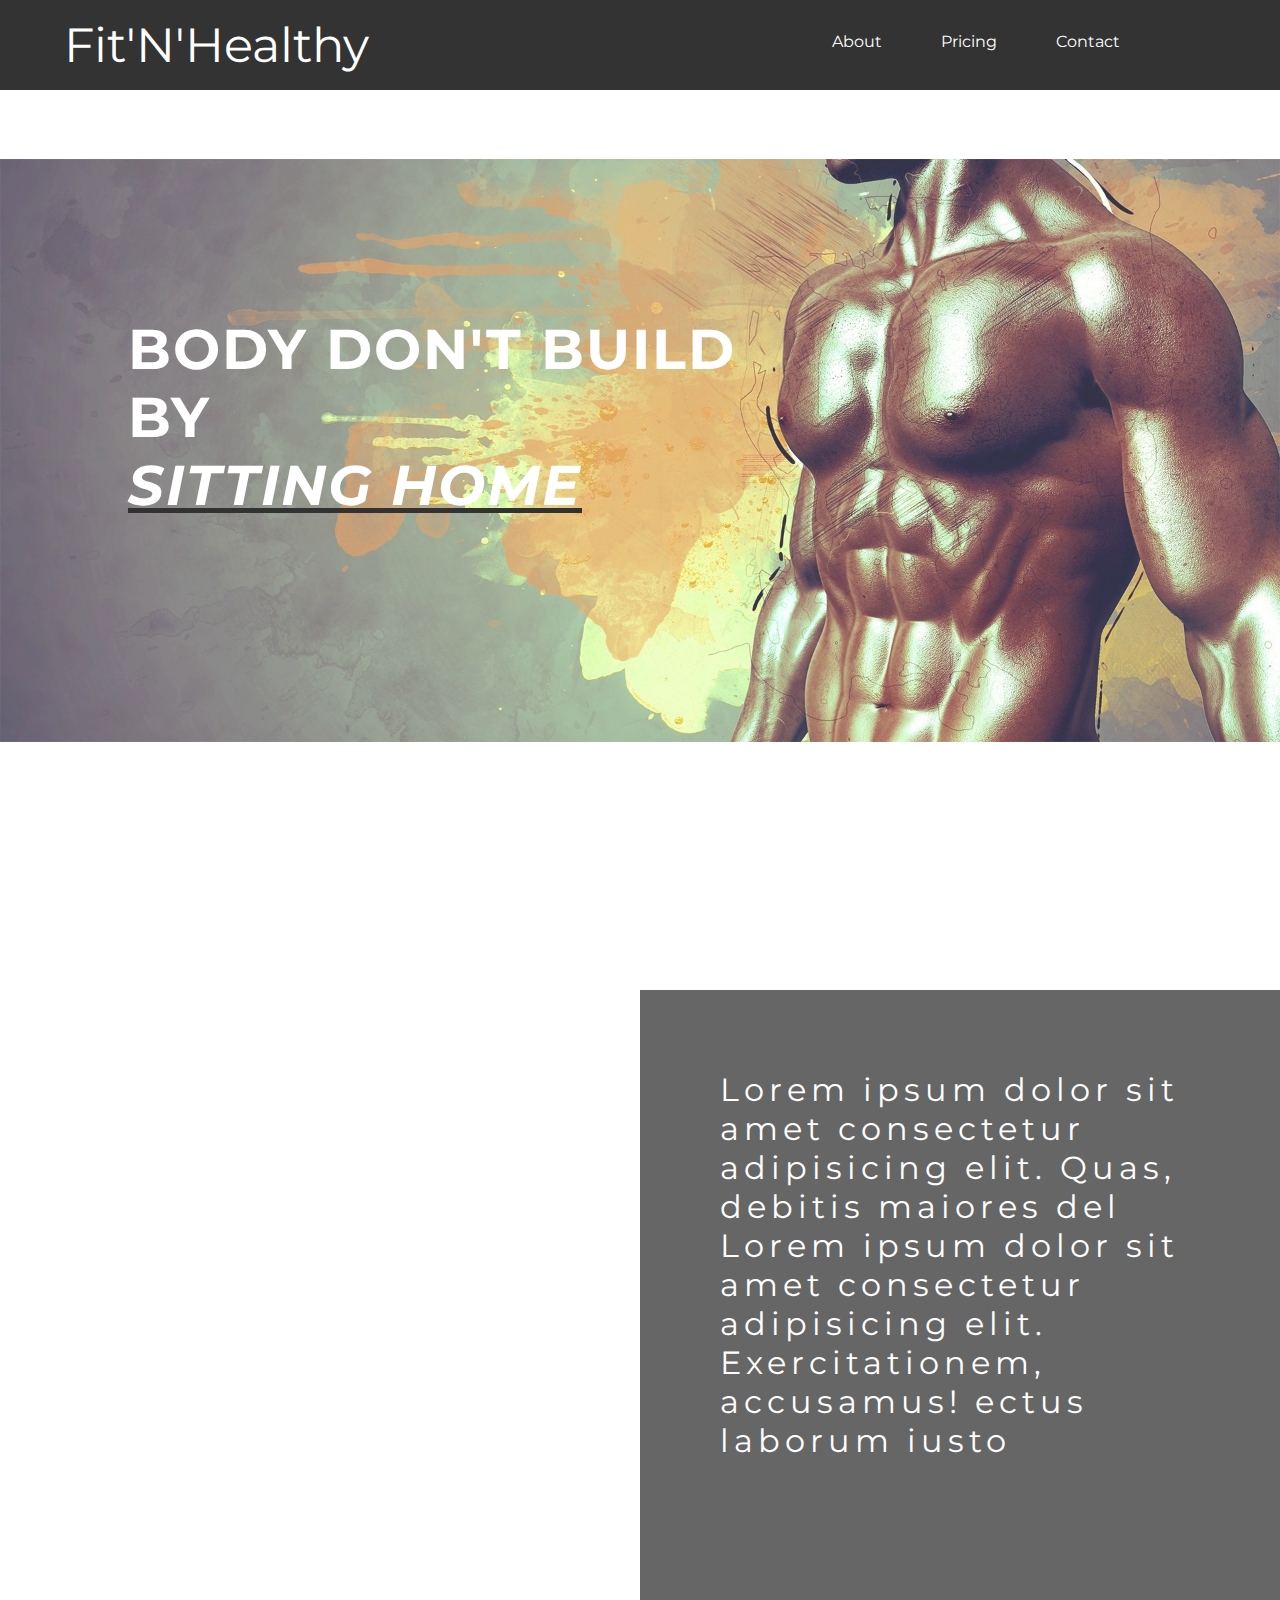
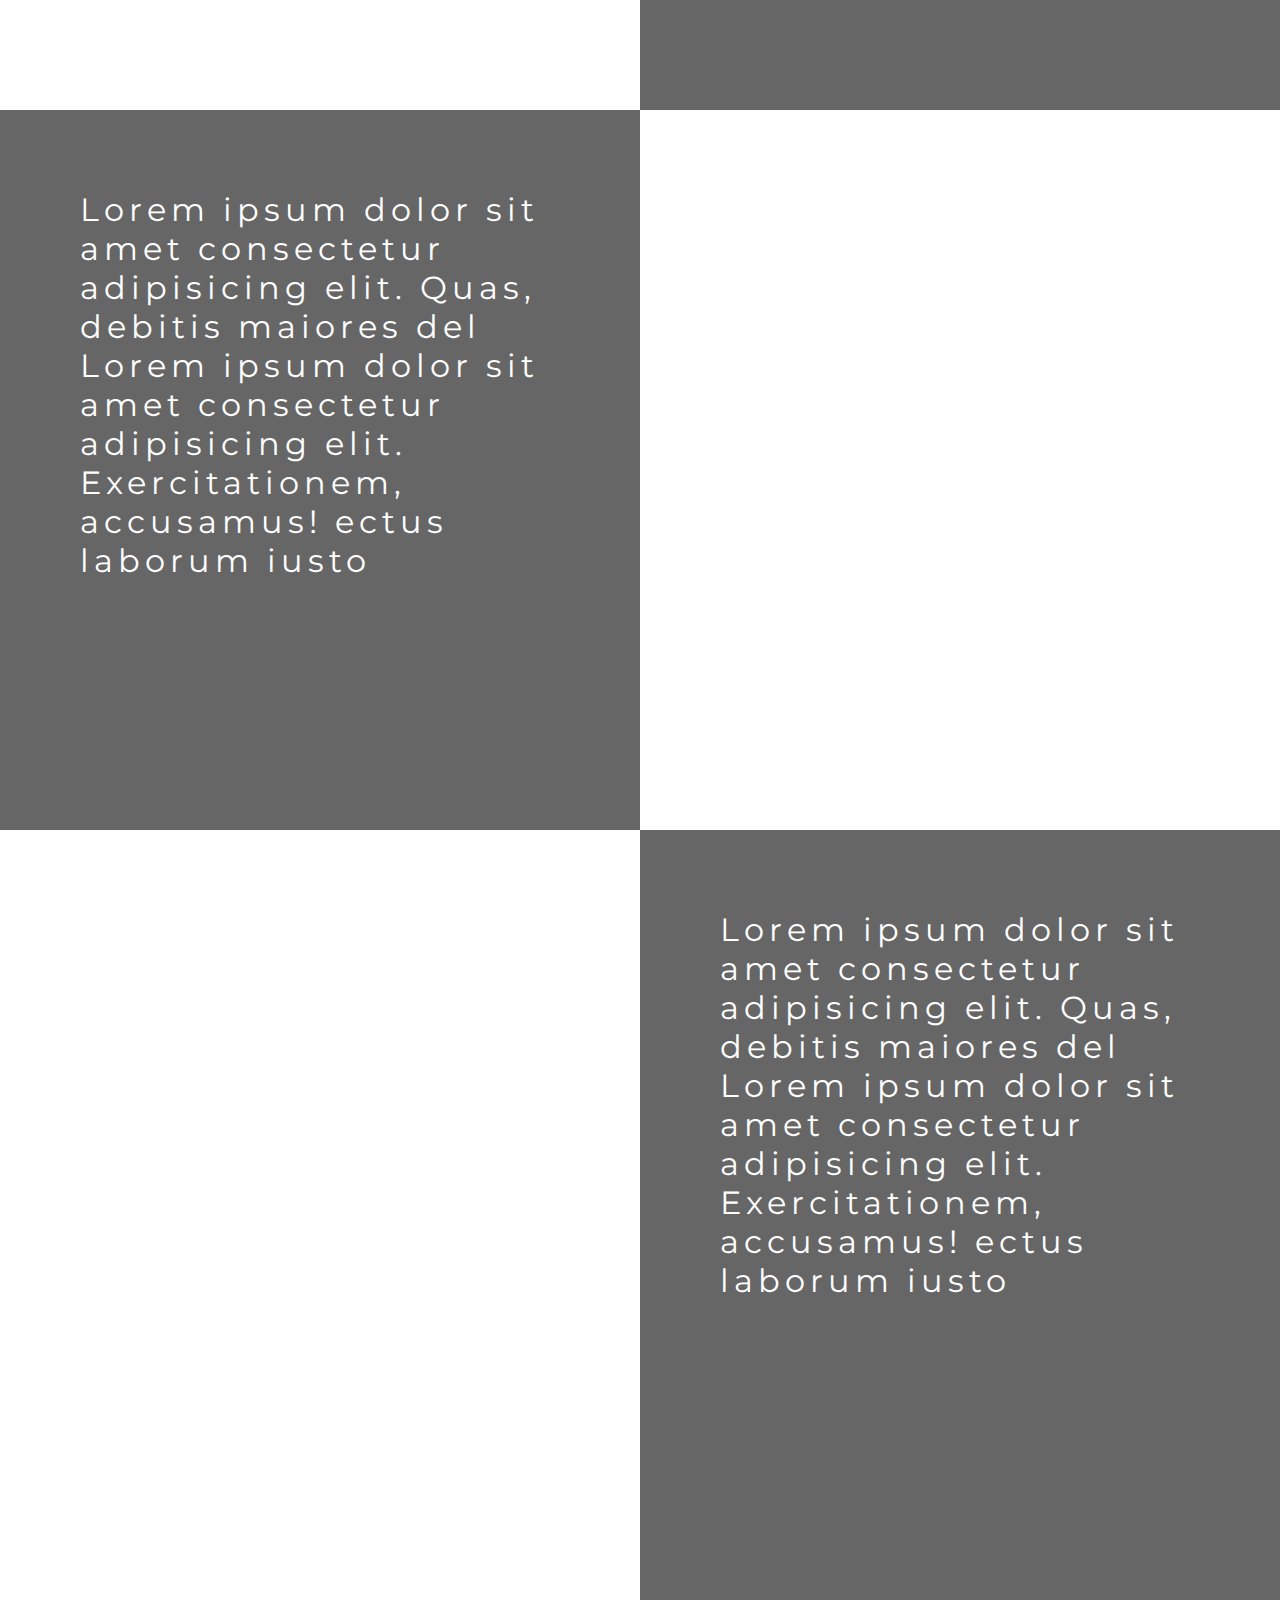
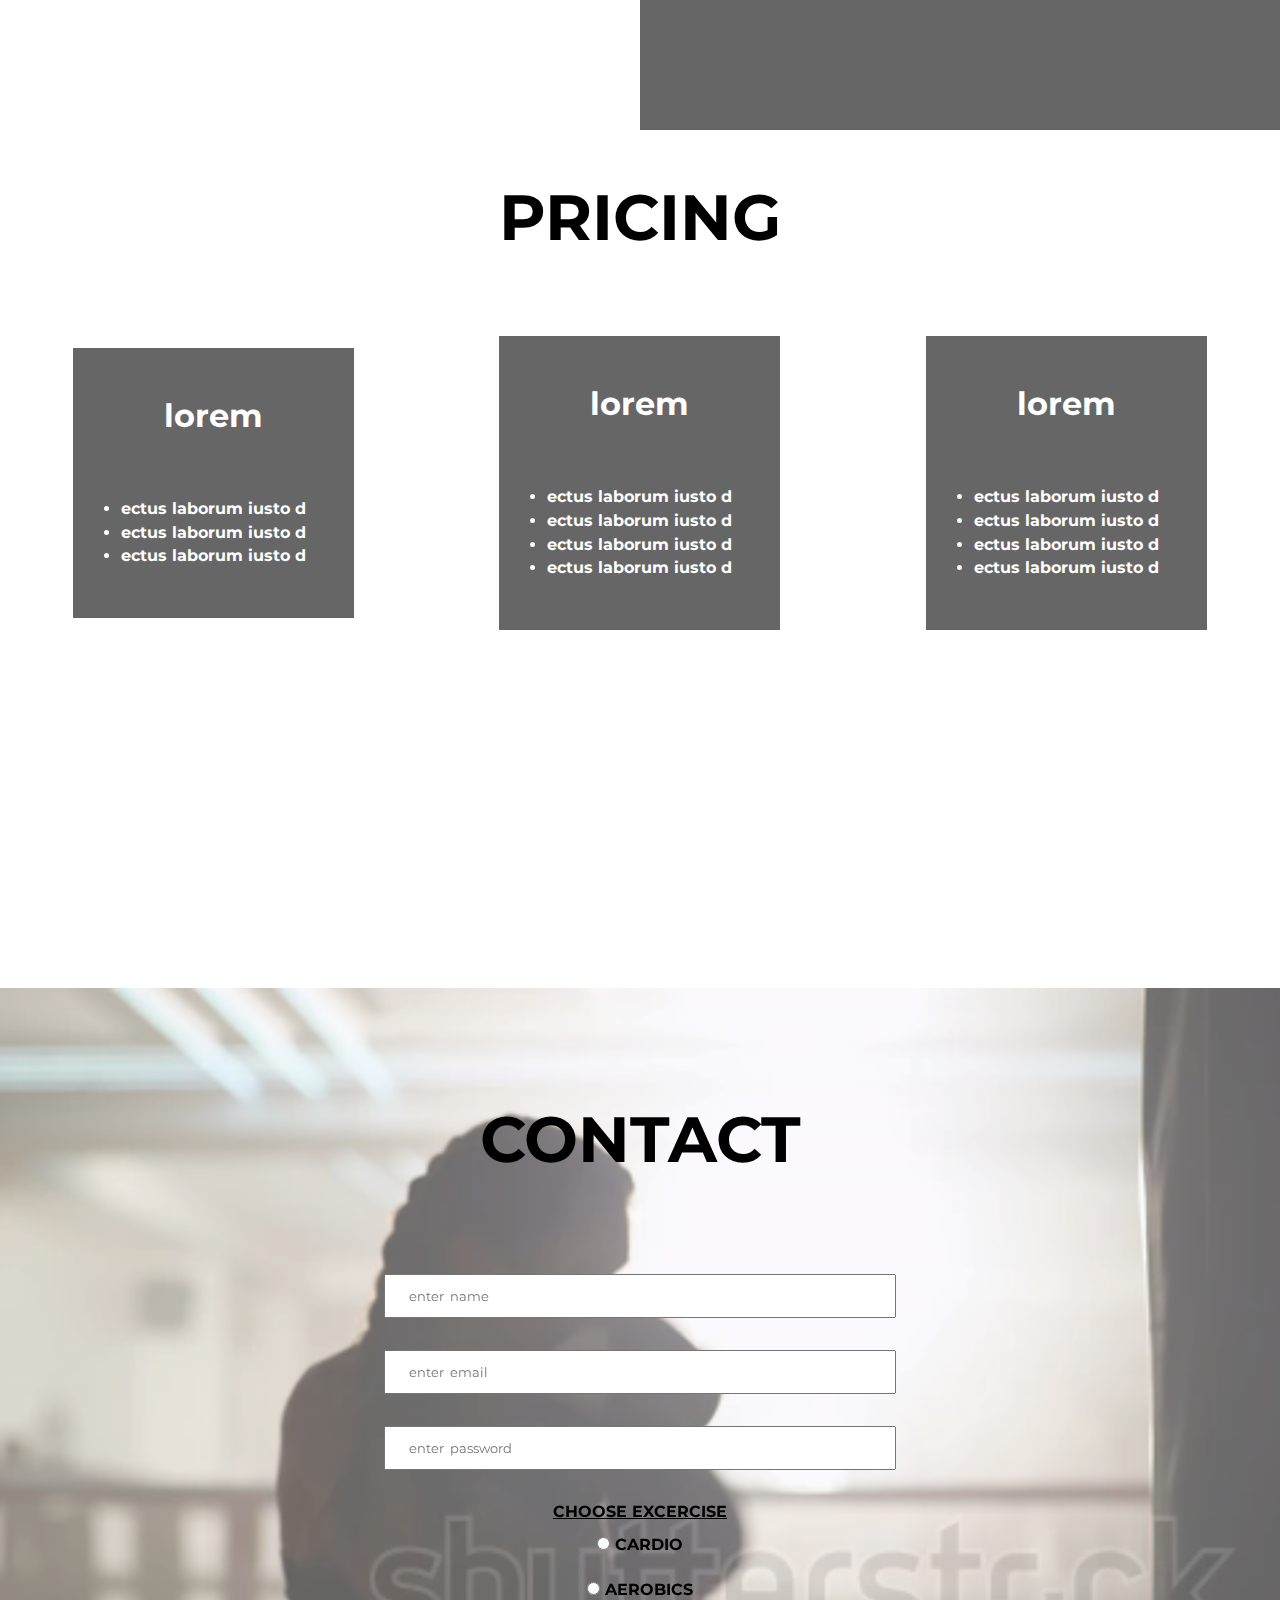
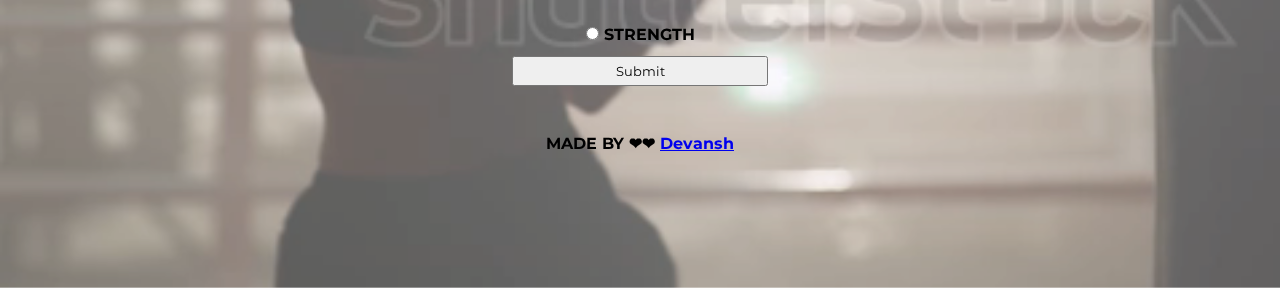
<file: index.html>
<!DOCTYPE html>
<html lang="en">
  <head>
    <meta charset="UTF-8" />
    <meta name="viewport" content="width=device-width, initial-scale=1.0" />
    <meta http-equiv="X-UA-Compatible" content="ie=edge" />
    <title>Fit'N'Healthy</title>
    <link rel="preconnect" href="https://fonts.googleapis.com" />
    <link rel="preconnect" href="https://fonts.gstatic.com" crossorigin />
    <link rel="stylesheet" href="index.css" />
    <link
      href="https://fonts.googleapis.com/css2?family=Montserrat:wght@400;600&family=Rubik+Moonrocks&display=swap"
      rel="stylesheet"
    />
  </head>
  <body>
    <!-- -----------------------  navbar -------------------------------------- -->
    <nav class="navBar">
      <div class="brand-title">Fit'N'Healthy</div>
      <a href="#" class="toggle-button">
        <span class="bars"></span>
        <span class="bars"></span>
        <span class="bars"></span>
      </a>
      <div class="navbar-links">
        <ul>
          <li><a href="#about">About</a></li>
          <li><a href="#pricing">Pricing</a></li>
          <li><a href="#contact">Contact</a></li>
        </ul>
      </div>
    </nav>
    <div class="img">
      <div class="text">
        <span>
          BODY DON'T BUILD BY <br />
          <i style="text-decoration: underline; text-decoration-color: black;"
            >SITTING HOME
          </i>
        </span>
      </div>
    </div>

    <!-- --------------------------- HOME -------------------------------------- -->

    <section id="about">
      <div class="img1">
        <div class="text1">
          <span>
            Lorem ipsum dolor sit amet consectetur adipisicing elit. Quas,
            debitis maiores del Lorem ipsum dolor sit amet consectetur
            adipisicing elit. Exercitationem, accusamus! ectus laborum iusto
          </span>
        </div>
      </div>
      <div class="img2">
        <div class="text2">
          <span>
            Lorem ipsum dolor sit amet consectetur adipisicing elit. Quas,
            debitis maiores del Lorem ipsum dolor sit amet consectetur
            adipisicing elit. Exercitationem, accusamus! ectus laborum iusto
          </span>
        </div>
      </div>
      <div class="img3">
        <div class="text3">
          <span>
            Lorem ipsum dolor sit amet consectetur adipisicing elit. Quas,
            debitis maiores del Lorem ipsum dolor sit amet consectetur
            adipisicing elit. Exercitationem, accusamus! ectus laborum iusto
          </span>
        </div>
      </div>
    </section>
    <!-- --------------------------------------------------------ABOUT------------------------->

    <section id="pricing">
      <h1>PRICING</h1>
      <div class="pricingContainer">
        <div class="cards">
          <h4>lorem</h4>
          <ul>
            <li>ectus laborum iusto d</li>
            <li>ectus laborum iusto d</li>
            <li>ectus laborum iusto d</li>
          </ul>
        </div>
        <div class="cards">
          <h4>lorem</h4>
          <ul>
            <li>ectus laborum iusto d</li>
            <li>ectus laborum iusto d</li>
            <li>ectus laborum iusto d</li>
            <li>ectus laborum iusto d</li>
          </ul>
        </div>
        <div class="cards">
          <h4>lorem</h4>
          <ul>
            <li>ectus laborum iusto d</li>
            <li>ectus laborum iusto d</li>
            <li>ectus laborum iusto d</li>
            <li>ectus laborum iusto d</li>
          </ul>
        </div>
      </div>
    </section>
    <!-- ------------------------ Contact ---------------------------------------------------------->
    <video
      autoplay
      muted
      loop
      id="myVideo"
      src="./video/stock-footage-blurred-view-woman-fighter-trains-his-punches-beats-a-punching-bag-training-day-in-the-boxing.webm"
      frameborder="0"
    ></video>

    <section id="contact">
      <h1>CONTACT</h1>
      <div class="form">
        <form action="./submit.html">
          <input id="name" type="text" placeholder=" enter  name " /><br />
          <input type="email" placeholder=" enter  email " /><br />
          <input type="password" placeholder=" enter  password  " /><br />
          <div class="radioDiv">
            <p style="text-decoration: underline;">CHOOSE EXCERCISE</p>

            <input type="radio" id="cardio" name="excerice" value=" CARDIO" />
            <label for="cardio">CARDIO</label><br />

            <input
              type="radio"
              id="aerobics"
              name="excerice"
              value="AEROBICS"
            />
            <label for="aerobics">AEROBICS</label><br />

            <input
              type="radio"
              id="strength"
              name="excerice"
              value="STRENGTH"
            />
            <label for="strength"> STRENGTH</label><br />
          </div>
          <input type="submit" onclick="myFunction()" />
        </form>

        <h4 style="margin-top: 3rem;">
          MADE BY ❤❤
          <a href="https://www.linkedin.com/in/devansh-kumar-9798b21ba/"
            >Devansh</a
          >
        </h4>
      </div>
    </section>

    <script>
      const toggleButton = document.getElementsByClassName("toggle-button")[0];
      const navbarLinks = document.getElementsByClassName("navbar-links")[0];
      const output = document.getElementById("output");
      toggleButton.addEventListener("click", () => {
        navbarLinks.classList.toggle("active");
      });
    </script>
  </body>
</html>
</file>
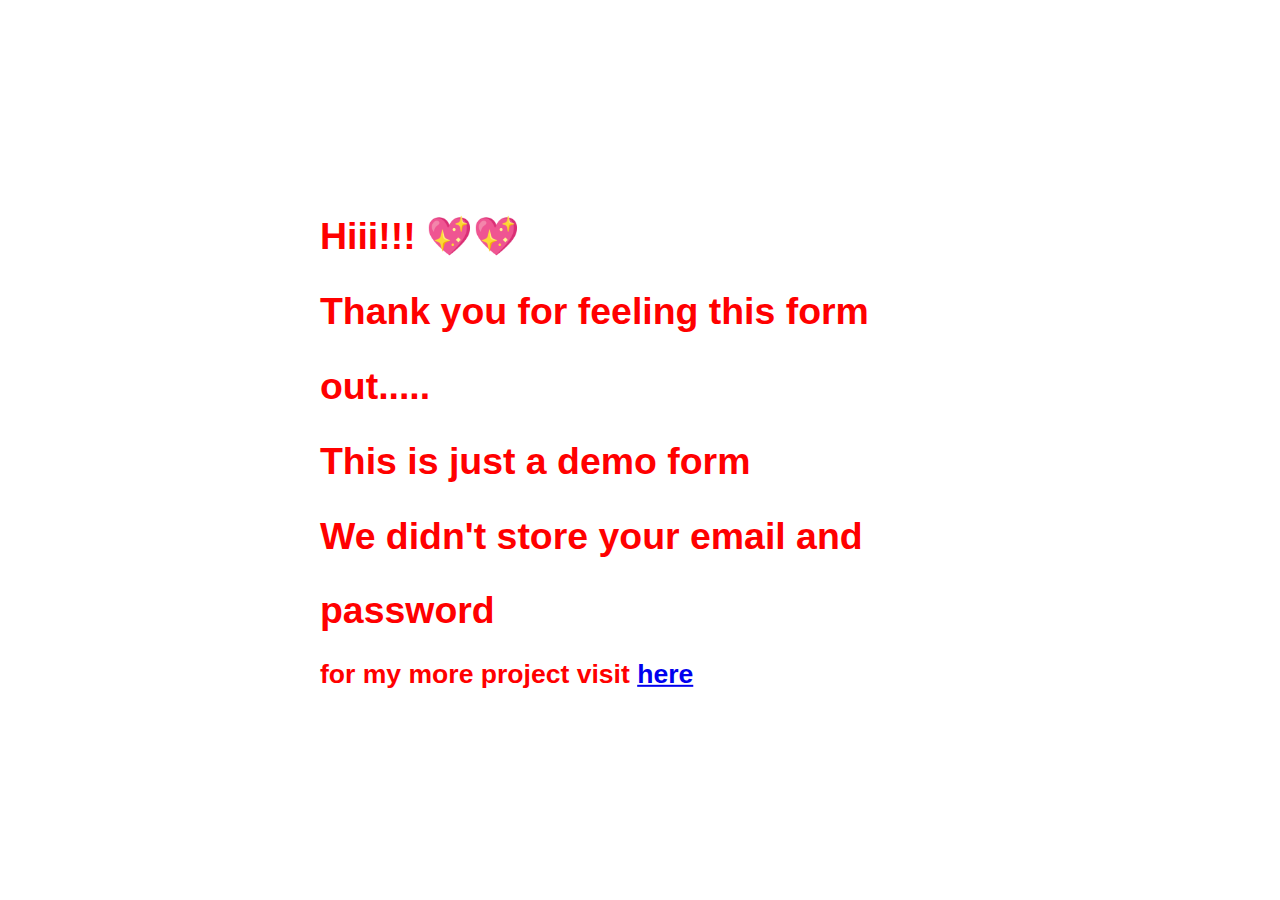
<file: submit.html>
<html lang="en">
<head>
    <meta charset="UTF-8">
    <meta http-equiv="X-UA-Compatible" content="IE=edge">
    <meta name="viewport" content="width=device-width, initial-scale=1.0">
    <title> form submission </title>
    <link rel="stylesheet" href="index.css">
</head>
<body>
    <div class="output">
        <h3>
          Hiii!!!  💖💖<br>
          Thank you for feeling this form out.....<br>
          This is just a demo form<br>
          We didn't store your email and password    
        </h3>
        <h5> for my more project visit <a href="https://www.linkedin.com/in/devansh-kumar-9798b21ba/"> here</a> </h5>
      </div>
     
</body>
</html>
</file>
<file: index.css>
/* #FEB139 for background */
/* #FF0063 for text heading  */

* {
  box-sizing: border-box;
  margin: 0;
  padding: 0;
  font-family: "Montserrat", sans-serif;
  scroll-behavior: smooth;
}

.navBar {
  display: flex;
  justify-content: space-between;
  align-items: center;
  background-color: #333;
  color: white;
}
.brand-title {
  font-size: 3em;
  margin: 1rem auto 1rem 4rem;
}
.navbar-links {
  width: 25%;
  margin: 1rem 9rem auto auto;
}
.navbar-links ul {
  margin: 0;
  padding: 0;
  display: flex;
  justify-content: space-between;
}
.navbar-links li {
  list-style: none;
}
.navbar-links li a {
  text-decoration: none;
  color: white;
  padding: 1rem;
  display: block;
  text-align: left;
}
.navbar-links li:hover {
  background: #555;
}
.toggle-button {
  position: absolute;
  top: 0.75rem;
  right: 1rem;
  display: none;
  flex-direction: column;
  justify-content: space-between;
  width: 31px;
  height: 21px;
}
.toggle-button .bars {
  height: 3px;
  width: 100%;
  background-color: white;
  border-radius: 10px;
}
@media (max-width: 500px) {
  .brand-title {
    font-size: 1.5em;
    margin-left: 1rem;
  }
  .toggle-button {
    display: flex;
    margin: 0.5rem;
  }
  .navbar-links {
    display: none;
    width: 100%;
  }
  .navBar {
    flex-direction: column;
    align-items: flex-start;
  }
  .navbar-links ul {
    width: 100%;
    flex-direction: column;
  }
  .navbar-links ul li {
    text-align: center;
  }
  .navbar-links ul li a {
    padding: 0.5rem 1rem;
  }
  .navbar-links.active {
    display: flex;
  }
}
.img {
  display: flex;
  margin: auto;
  min-height: 100vh;
  width: 100%;
  position: relative;
  background-image: url("images/muscles-2525200.jpg");
  opacity: 0.8;
  background-position: center;
  background-attachment: fixed;
  background-repeat: no-repeat;
  background-size: contain;
}
.text {
  position: absolute;
  top: 25%;
  left: 10%;
  width: 50%;
  text-align: left;
  font-size: 3.5em;
  font-weight: bold;
  color: white;
  letter-spacing: 2px;
}
/* -------------------------------------- about css start from here ---------------------------------- */

.img1,
.img2,
.img3 {
  background-image: url("images/inner-space-1026464_1280.jpg");
  min-height: 80vh;
  width: 50%;
  background-size: contain;
  background-repeat: no-repeat;
  background-attachment: fixed;
}
.text1,
.text3 {
  padding: 5rem;
  position: absolute;
  left: 50%;
  letter-spacing: 5px;
  font-size: 2em;
  color: white;
  text-align: left;
  height: 80vh;
  background: #666;
}
.img2 {
  background-image: url("images/gym-5000169_1920.jpg");
  background-position: right;
  width: 100%;
}
.img3 {
  background-image: url("images/weight-lifting-1284616_1920.jpg");
  min-height: 100vh;
}
.text3 {
  height: 100vh;
}
.text2 {
  padding: 5rem;
  position: absolute;
  right: 50%;
  letter-spacing: 5px;
  font-size: 2em;
  color: white;
  text-align: left;
  height: 80vh;
  background: #666;
}
/* /////////////////////////////////////////////////////about css start from here ////////////////// */

#pricing {
  width: 100%;
  height: 90vh;
  text-align: center;
}
#pricing h1 {
  font-size: 4em;
  margin-top: 3rem;
  margin-bottom: 5rem;
}
.pricingContainer {
  display: flex;
  justify-content: space-around;
  align-items: center;
}
.pricingContainer .cards {
  background-color: #666;
  color: white;
  padding: 3rem;
  font-weight: bold;
}
.cards ul li {
  padding-bottom: 0.3rem;
}
.cards h4 {
  font-size: 2em;
  margin: auto auto 4rem auto;
}
.cards:hover {
  margin-top: -20px;
  border-radius: 10px;
  box-shadow: 5px 5px 5px black;
  background: #333;
}
/* ////////////////////////// contact page start from here /////////////////////// */

#contact {
  position: absolute;
  z-index: 1;
  font-weight: bold;
  height: 80vh;
  width: 100%;
  text-align: center;
}
#contact h1 {
  margin-top: 7rem;
  font-size: 4em;
  text-align: center;
}
input[type="text"],
input[type="email"],
input[type="password"] {
  height: 40px;
  width: 40%;
  padding: 20px;
  margin: auto auto 2rem auto;
}
input[type="submit"] {
  height: 30px;
  width: 20%;
}
input[type="radio"] {
  height: 20%;
  margin: 1rem auto 1rem auto;
  font-size: 1em;
}
#myVideo {
  position: absolute;
  min-height: 100%;
  min-width: 100%;
  right: 0;
  left: 0;
  opacity: 0.7;
}
form {
  margin-top: 6rem;
}
.output {
  color: red;
  position: absolute;
  top: 50%;
  left: 50%;
  transform: translate(-50%, -50%);
  font-size: 2em;

  line-height: 2;
}
/* ////////////////// media query //////////////////0 */
@media (max-width: 900px) {
  /* started from footer to navbar  */

  input[type="text"],
  input[type="email"],
  input[type="password"] {
    height: 25px;
    padding: 1rem;
    color: red;
  }
  #contact {
    height: 100%;
    margin-top: 20rem;
  }
  #contact p {
    font-size: 1em;
  }
  #myVideo {
    margin-top: 20rem;
    width: 100%;
  }
  .form {
    margin-top: 7rem;
  }

  .pricingContainer {
    display: grid;
    grid-template-columns: 1fr;
    gap: 1rem;
    padding: 2rem;
  }
  .pricingContainer .cards {
    margin: auto;
  }
  .img1,
  .img2,
  .img3 {
    min-height: 90vh;
    width: 100%;
    position: relative;
    background-position: center;
    background-size: cover;
    background-repeat: no-repeat;
    background-attachment: fixed;
  }
  .text1,
  .text2,
  .text3 {
    position: absolute;
    width: 100%;
    height: 60%;
    padding: 5rem;
    top: 50%;
    left: 0;
    font-size: 1em;
  }
  .text3 {
    height: 50%;
  }
  .img {
    background-size: cover;
  }
  .text {
    font-size: 2.5em;
  }
  .output {
    font-size: 1em;
  }
  .radioDiv {
    display: none;
  }
}
</file>
